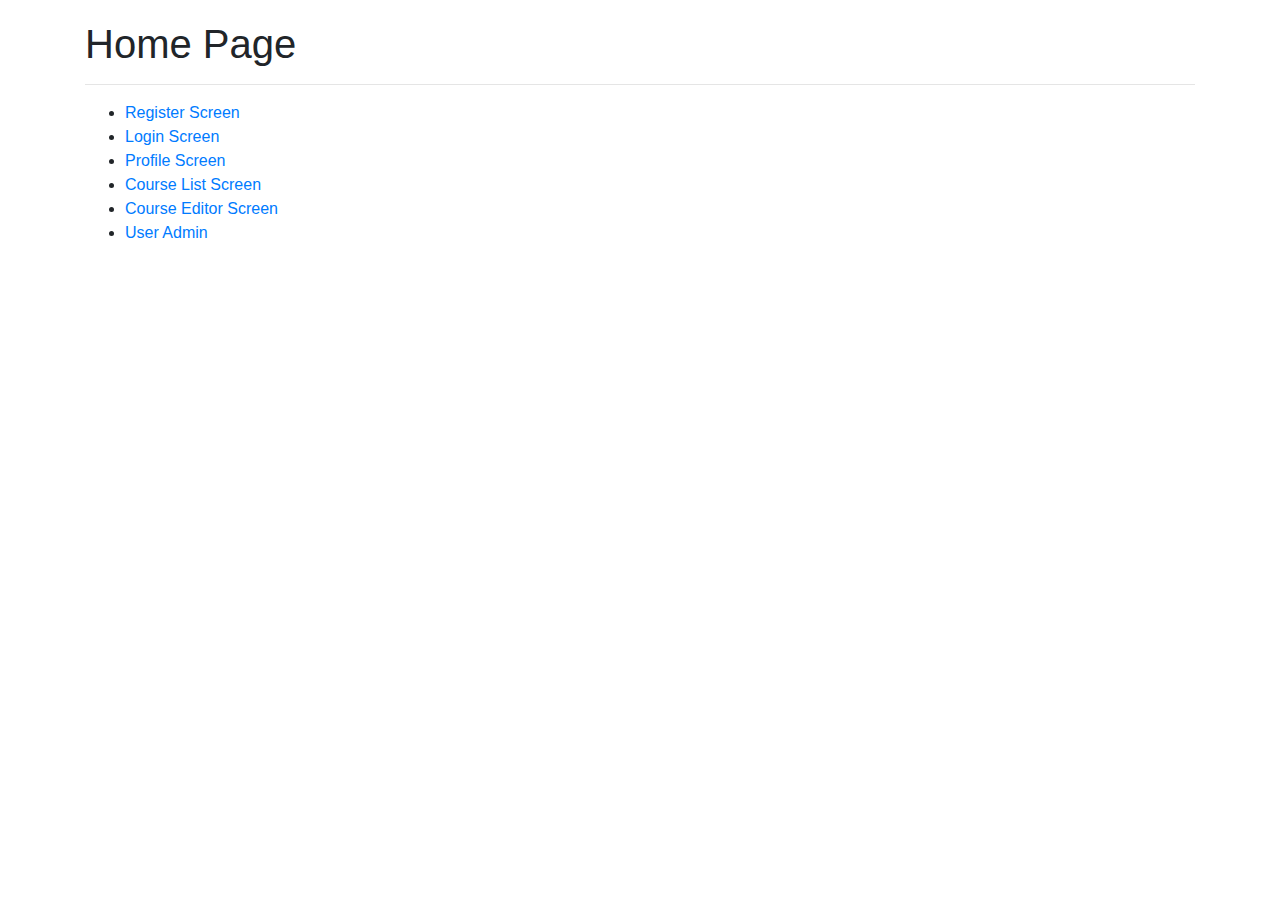
<file: src/main/webapp/index.html>
<!DOCTYPE html>
<html lang="en">
<head>
    <meta charset="UTF-8">
    <title>Home Page</title>
    <link href="./styles.css" rel="stylesheet">
    <link href="https://stackpath.bootstrapcdn.com/bootstrap/4.5.2/css/bootstrap.min.css" rel="stylesheet"/>
</head>


<body>

<div class="container">

    <div>
        <h1 class="header-text">Home Page</h1>
    </div>

    <hr/>

    <div>
        <ul>
            <li><a href="register/register.template.client.html">Register Screen</a></li>
            <li><a href="login/login.template.client.html">Login Screen</a></li>
            <li><a href="profile/profile.template.client.html">Profile Screen</a></li>
            <li><a href="course-list/course-list.template.client.html">Course List Screen</a></li>
            <li><a href="course-editor/course-editor.template.client.html">Course Editor Screen</a></li>
            <li><a href="user-admin/user-admin.template.client.html">User Admin</a></li>
        </ul>
    </div>

</div>

</body>
</html>
</file>
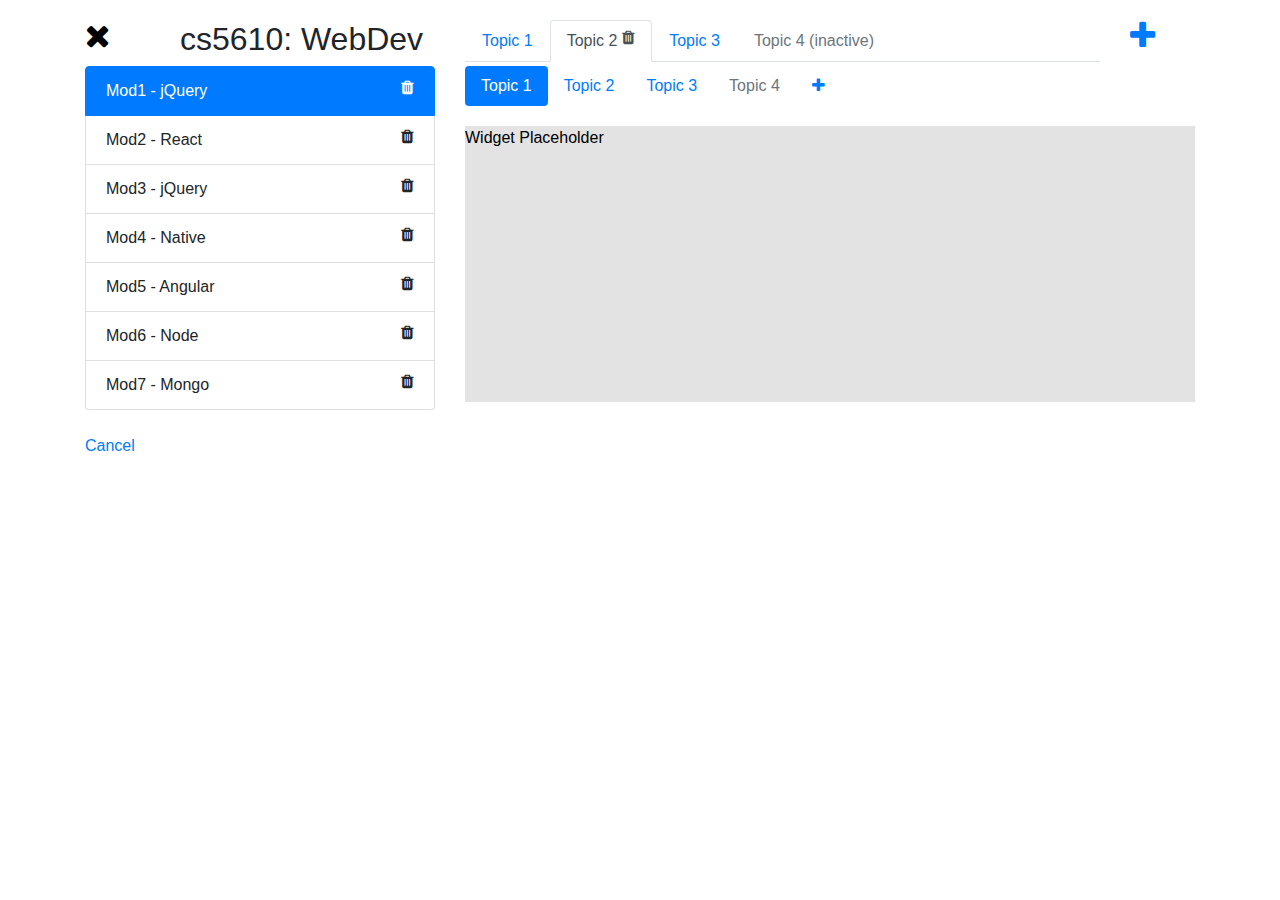
<file: src/main/webapp/course-editor/course-editor.template.client.html>
<!DOCTYPE html>
<html lang="en">
<head>
    <meta charset="UTF-8">
    <title>Editor</title>
    <link href="../styles.css" rel="stylesheet">
    <link href="../course-editor/course-editor.style.client.css" rel="stylesheet">
    <link href="https://stackpath.bootstrapcdn.com/bootstrap/4.5.2/css/bootstrap.min.css" rel="stylesheet"/>
    <link href="https://stackpath.bootstrapcdn.com/font-awesome/4.7.0/css/font-awesome.min.css" rel="stylesheet"/>
</head>


<body class="course-editor-body">
<div class="container">

    <div class="row header-text ce-header">
        <div class="col-1">
            <a href="../index.html"><i class="fa fa-times fa-2x course-editor-fa-color"></i></a>
        </div>

        <div class="col-3 course-title">
            <h2>cs5610: WebDev</h2>
        </div>

        <!-- Nav Topics Section -->
        <div class="col-7">
            <ul class="nav nav-tabs">
                <li class="nav-item">
                    <a class="nav-link" aria-current="page" href="#">
                        Topic 1
                    </a>
                </li>
                <li class="nav-item">
                    <a class="nav-link active" aria-current="page" href="#">
                        Topic 2 <i class="pull-right fa fa-trash"></i>
                    </a>
                </li>

                <li class="nav-item">
                    <a class="nav-link" aria-current="page" href="#">
                        Topic 3
                    </a>
                </li>
                <li class="nav-item">
                    <a class="nav-link disabled" tabindex="-1" aria-disabled="true" href="#">
                        Topic 4 (inactive)
                    </a>
                </li>
            </ul>
        </div>

        <div class="col-1">
            <a href="#" class="top-links-plus"><i class="fa fa-plus fa-2x"></i></a>
        </div>
    </div>

    <div class="row">

        <!-- Mods Section -->
        <div class="col-4">
            <ul class="list-group">
                <li class="list-group-item active">
                    Mod1 - jQuery <i class="pull-right fa fa-trash"></i>
                </li>
                <li class="list-group-item">
                    Mod2 - React <i class="pull-right fa fa-trash"></i>
                </li>
                <li class="list-group-item">
                    Mod3 - jQuery <i class="pull-right fa fa-trash"></i>
                </li>
                <li class="list-group-item">
                    Mod4 - Native <i class="pull-right fa fa-trash"></i>
                </li>
                <li class="list-group-item">
                    Mod5 - Angular <i class="pull-right fa fa-trash"></i>
                </li>
                <li class="list-group-item">
                    Mod6 - Node <i class="pull-right fa fa-trash"></i>
                </li>
                <li class="list-group-item">
                    Mod7 - Mongo <i class="pull-right fa fa-trash"></i>
                </li>
            </ul>
        </div>

        <!-- Pills Section -->
        <div class="col-8">
            <div class="pills-section">
                <ul class="nav nav-pills">
                    <li class="nav-item">
                        <a class="nav-link active" aria-current="page" href="#">Topic 1</a>
                    </li>
                    <li class="nav-item">
                        <a class="nav-link" aria-current="page" href="#">Topic 2</a>
                    </li>
                    <li class="nav-item">
                        <a class="nav-link" aria-current="page" href="#">Topic 3</a>
                    </li>
                    <li>
                        <a class="nav-link disabled" href="#" tabindex="-1" aria-disabled="true">Topic 4</a>
                    </li>
                    <li>
                        <a class="nav-link" href="#" tabindex="-1" aria-disabled="true"><i class="fa fa-plus"></i></a>
                    </li>
                </ul>
            </div>

            <div class="widget-placeholder">
                Widget Placeholder
            </div>

        </div>



        <br/>

    </div>


    <br/>

    <div>
        <a href="../index.html">Cancel</a>
    </div>

</div>

</body>
</html>
</file>
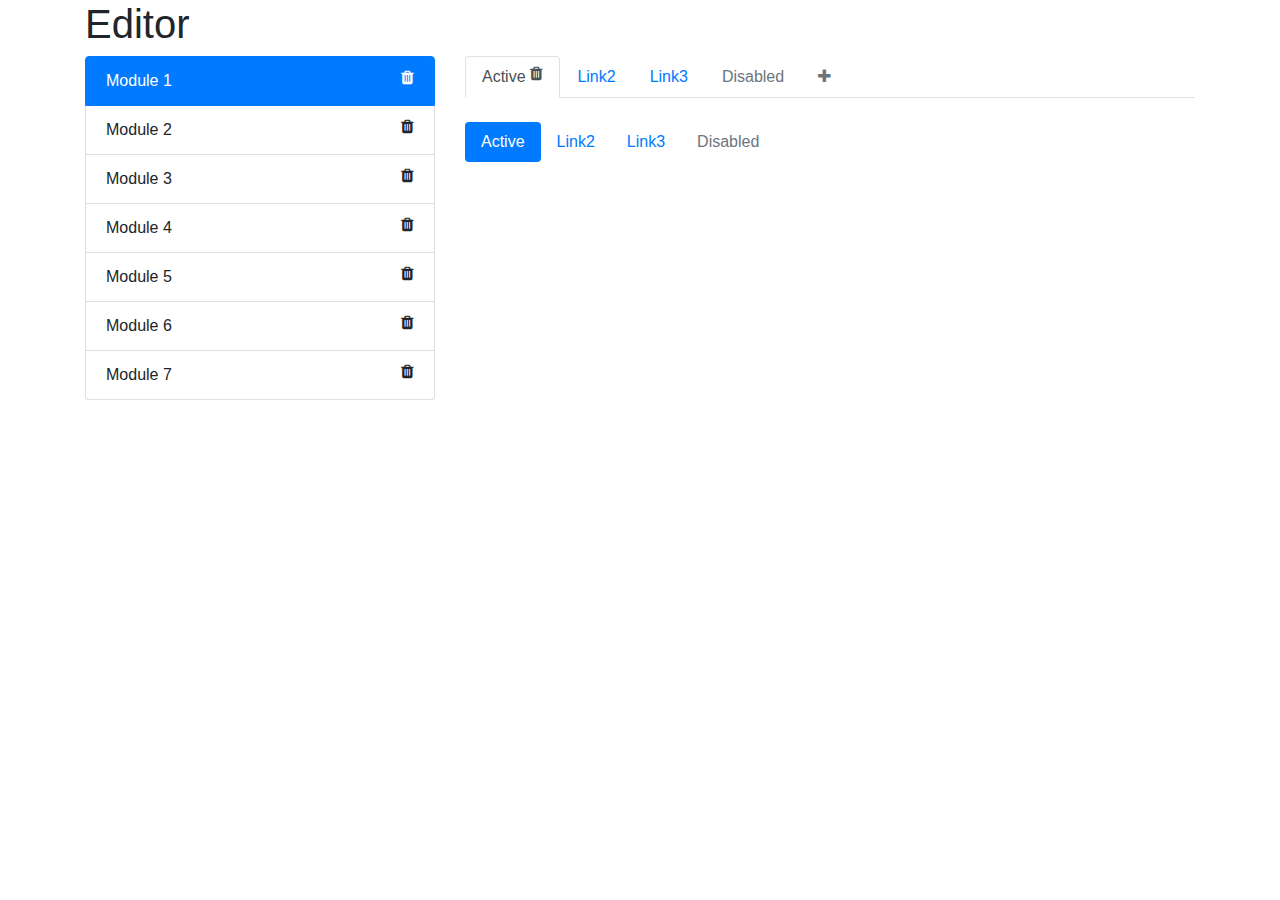
<file: src/main/webapp/editor/editor.template.client.html>
<!DOCTYPE html>
<html lang="en">
<head>
    <meta charset="UTF-8">
    <title>Editor</title>
    <link href="https://stackpath.bootstrapcdn.com/bootstrap/4.5.2/css/bootstrap.min.css" rel="stylesheet"/>
    <link href="https://stackpath.bootstrapcdn.com/font-awesome/4.7.0/css/font-awesome.min.css" rel="stylesheet"/>
</head>


<body>
<div class="container">

    <h1>Editor</h1>

    <div class="row">
        <div class="col-4">

            <ul class="list-group">
                <li class="list-group-item active">
                    Module 1 <i class="pull-right fa fa-trash"></i>
                </li>
                <li class="list-group-item">
                    Module 2 <i class="pull-right fa fa-trash"></i>
                </li>
                <li class="list-group-item">
                    Module 3 <i class="pull-right fa fa-trash"></i>
                </li>
                <li class="list-group-item">
                    Module 4 <i class="pull-right fa fa-trash"></i>
                </li>
                <li class="list-group-item">
                    Module 5 <i class="pull-right fa fa-trash"></i>
                </li>
                <li class="list-group-item">
                    Module 6 <i class="pull-right fa fa-trash"></i>
                </li>
                <li class="list-group-item">
                    Module 7 <i class="pull-right fa fa-trash"></i>
                </li>
            </ul>

        </div>

        <div class="col-8">
            <ul class="nav nav-tabs">

                <li class="nav-item">
                    <a class="nav-link active" aria-current="page" href="#">
                        Active <i class="pull-right fa fa-trash"></i>
                    </a>
                </li>

                <li class="nav-item">
                    <a class="nav-link" aria-current="page" href="#">
                        Link2
<!--                        <i class="pull-right fa fa-trash"></i>-->
                    </a>
                </li>

                <li class="nav-item">
                    <a class="nav-link" aria-current="page" href="#">
                        Link3
<!--                        <i class="pull-right fa fa-trash"></i>-->
                    </a>
                </li>

                <li class="nav-item">
                    <a class="nav-link disabled" tabindex="-1" aria-disabled="true" href="#">
                        Disabled
                        <!--                        <i class="pull-right fa fa-trash"></i>-->
                    </a>
                </li>

                <li class="nav-item">
                    <a class="nav-link disabled" tabindex="-1" aria-disabled="true" href="#">
                        <i class="fa fa-plus"></i>
                        <!--                        <i class="pull-right fa fa-trash"></i>-->
                    </a>
                </li>

            </ul>


            <br/>


            <ul class="nav nav-pills">

                <li class="nav-item">
                    <a class="nav-link active" aria-current="page" href="#">Active</a>
                </li>

                <li class="nav-item">
                    <a class="nav-link" aria-current="page" href="#">Link2</a>
                </li>

                <li class="nav-item">
                    <a class="nav-link" aria-current="page" href="#">Link3</a>
                </li>

                <li>
                    <a class="nav-link disabled" href="#" tabindex="-1" aria-disabled="true">Disabled</a>
                </li>

            </ul>



        </div>

    </div>

</div>

</body>
</html>
</file>
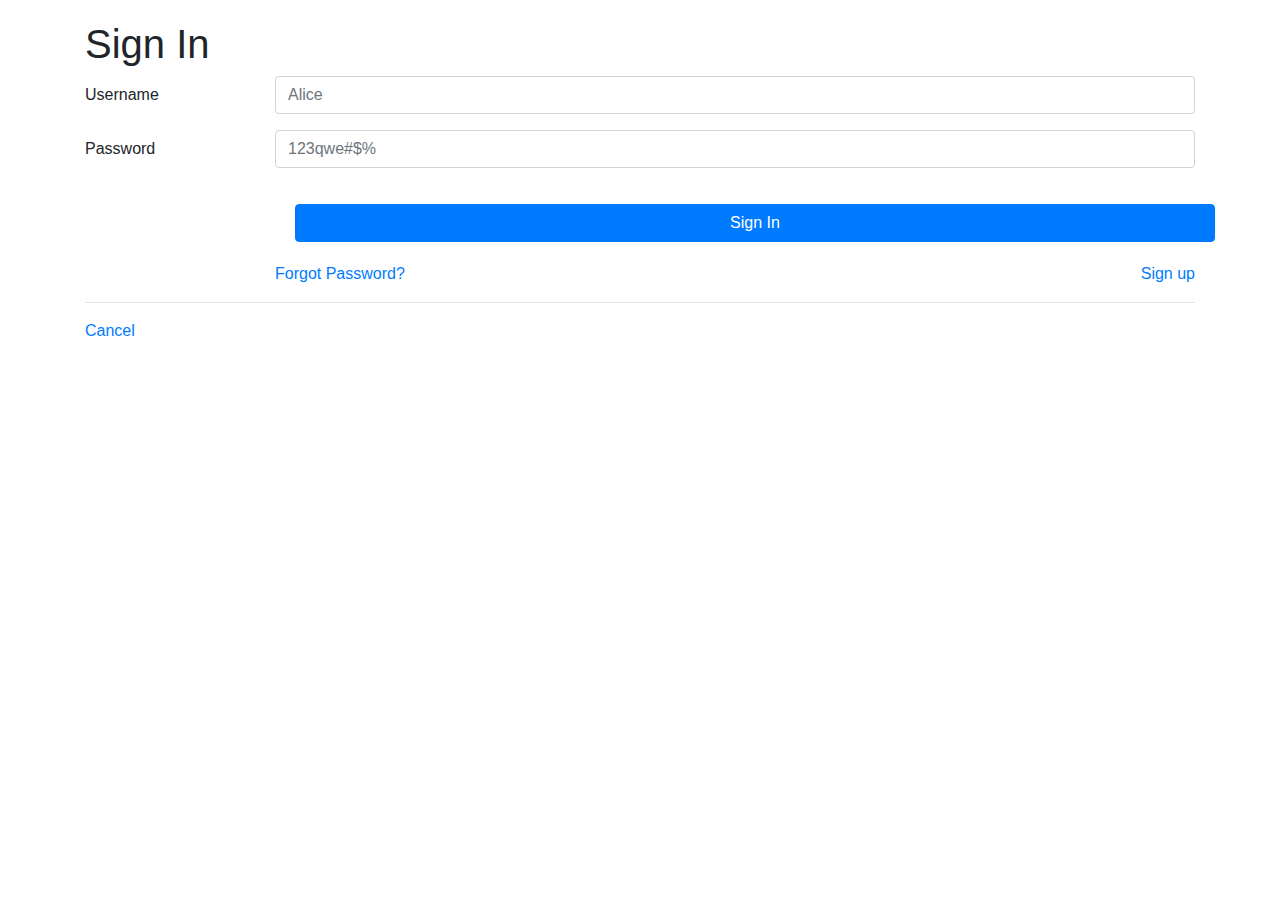
<file: src/main/webapp/login/login.template.client.html>
<!DOCTYPE html>
<html lang="en">
<head>
    <meta charset="UTF-8">
    <title>Login</title>
    <link href="../styles.css" rel="stylesheet">
    <link href="./login.style.client.css" rel="stylesheet">
    <link href="https://stackpath.bootstrapcdn.com/bootstrap/4.5.2/css/bootstrap.min.css" rel="stylesheet"/>

</head>


<body>

<div class="container">

    <h1 class="header-text">Sign In</h1>

    <form>

        <div class="form-group row">
            <label for="username" class="col-sm-2 col-form-label">
                Username </label>
            <div class="col-sm-10">
                <input class="form-control wbdv-field wbdv-username"
                       id="username"
                       placeholder="Alice">
            </div>
        </div>

        <div class="form-group row">
            <label for="password" class="col-sm-2 col-form-label">
                Password </label>
            <div class="col-sm-10">
                <input type="password" class="form-control wbdv-field wbdv-password"
                       id="password" placeholder="123qwe#$%">
            </div>
        </div>

        <div class="form-group row">
            <label class="col-sm-2 col-form-label"></label>
            <div class="col-sm-10">
                <a href="../profile/profile.template.client.html"
                    class="btn btn-primary btn-block btn-login wbdv-login">Sign In</a>
                <div class="row">
                    <div class="col-6">
                        <a href="#">
                            Forgot Password?</a>
                    </div>
                    <div class="col-6">
                        <a href="../register/register.template.client.html"
                           class="float-right">
                            Sign up</a>
                    </div>
                </div>
            </div>
        </div>

    </form>

    <hr/>

    <div>
        <a href="../index.html">Cancel</a>
    </div>

</div>

</body>
</html>
</file>
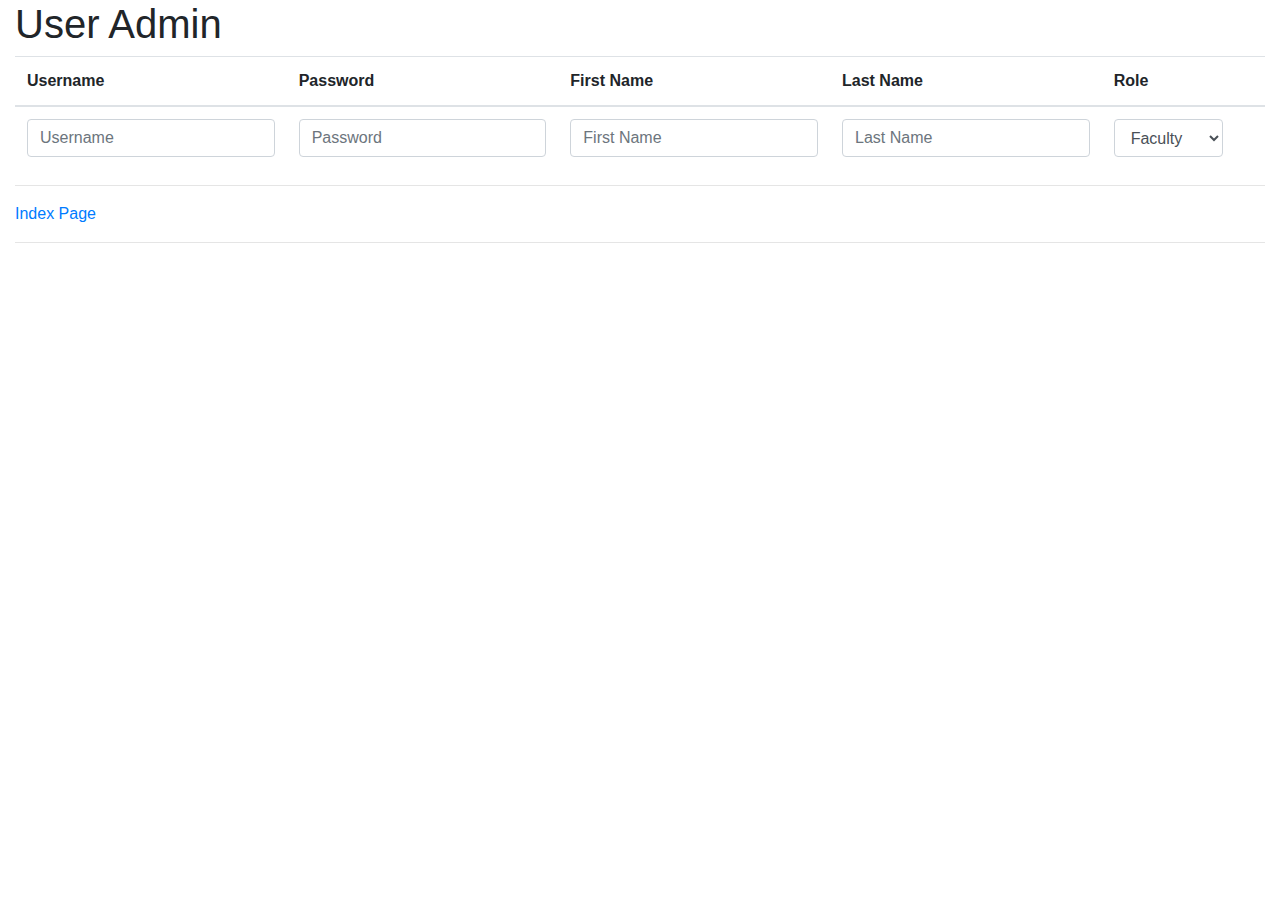
<file: src/main/webapp/user-admin/user-admin.template.client.html>
<!DOCTYPE html>
<html lang="en">


<head>
    <meta charset="UTF-8">
    <title>User Admin</title>

    <!-- Link Bootstrap, FontAwesome -->
    <link rel="stylesheet"
          href="https://stackpath.bootstrapcdn.com/bootstrap/4.5.2/css/bootstrap.min.css"/>

    <link rel="stylesheet" href="https://pro.fontawesome.com/releases/v5.10.0/css/all.css"
          integrity="sha384-AYmEC3Yw5cVb3ZcuHtOA93w35dYTsvhLPVnYs9eStHfGJvOvKxVfELGroGkvsg+p"
          crossorigin="anonymous"/>

    <!-- Custom CSS -->
    <link href="./user-admin.style.client.css" rel="stylesheet" />

    <!-- jQuery, service script, admin control script -->
    <script src="https://code.jquery.com/jquery-3.5.1.min.js" integrity="sha256-9/aliU8dGd2tb6OSsuzixeV4y/faTqgFtohetphbbj0=" crossorigin="anonymous"></script>
    <script src="../services/user.service.client.js"></script>
    <script src="./user-admin.controller.client.js"></script>

</head>



<body>


<div class="container-fluid wbdv-admin-page">

    <h1>User Admin</h1>

    <div class="wbdv-user-table">
        <table class="table">

            <thead>
            <tr>
                <th>Username</th>
                <th>Password</th>
                <th>First Name</th>
                <th>Last Name</th>
                <th>Role</th>
                <th>&nbsp;</th>
            </tr>
            <tr class="wbdv-form">
                <td><input id="usernameFld" class="form-control"
                           placeholder="Username" /></td>
                <td><input id="passwordFld" class="form-control"
                           type="password"
                           placeholder="Password" /></td>
                <td><input id="firstNameFld" class="form-control"
                           placeholder="First Name" /></td>
                <td><input id="lastNameFld" class="form-control"
                           placeholder="Last Name" /></td>
                <td><select id="roleFld" class="form-control">
                    <option value="FACULTY">Faculty</option>
                    <option value="STUDENT">Student</option>
                    <option value="ADMIN">Admin</option>
                </select></td>
                <td><span class="pull-right" style="white-space: nowrap">
                    <i class="fa-2x fa fa-plus wbdv-create"></i>
                    <i class="fa-2x fa fa-check wbdv-update"></i>
                </span></td>
            </tr>
            </thead>

            <tbody class="wbdv-tbody">
            <!-- Empty body, filled in with JavaScript-->
            </tbody>
        </table>

    </div>


    <hr/>

    <div>
        <a href="../index.html">Index Page</a>
    </div>

    <hr/>


</div>

</body>

</html>
</file>
<file: src/main/webapp/styles.css>
.header-text {
    margin-top: 20px;
}
</file>
<file: src/main/webapp/course-editor/course-editor.style.client.css>
.course-editor-body {
    background-color: white;
}

.course-title {
    display: inline;
}

.course-editor-fa-color {
    color: black
}

.widget-placeholder {
    color: black;
    background-color: #e3e3e3;
    padding-top; 40px;
    margin-top: 20px;
    height: 80%;
}
</file>
<file: src/main/webapp/login/login.style.client.css>
.btn-login {
    margin: 20px 20px;
}
</file>
<file: src/main/webapp/user-admin/user-admin.style.client.css>

</file>
